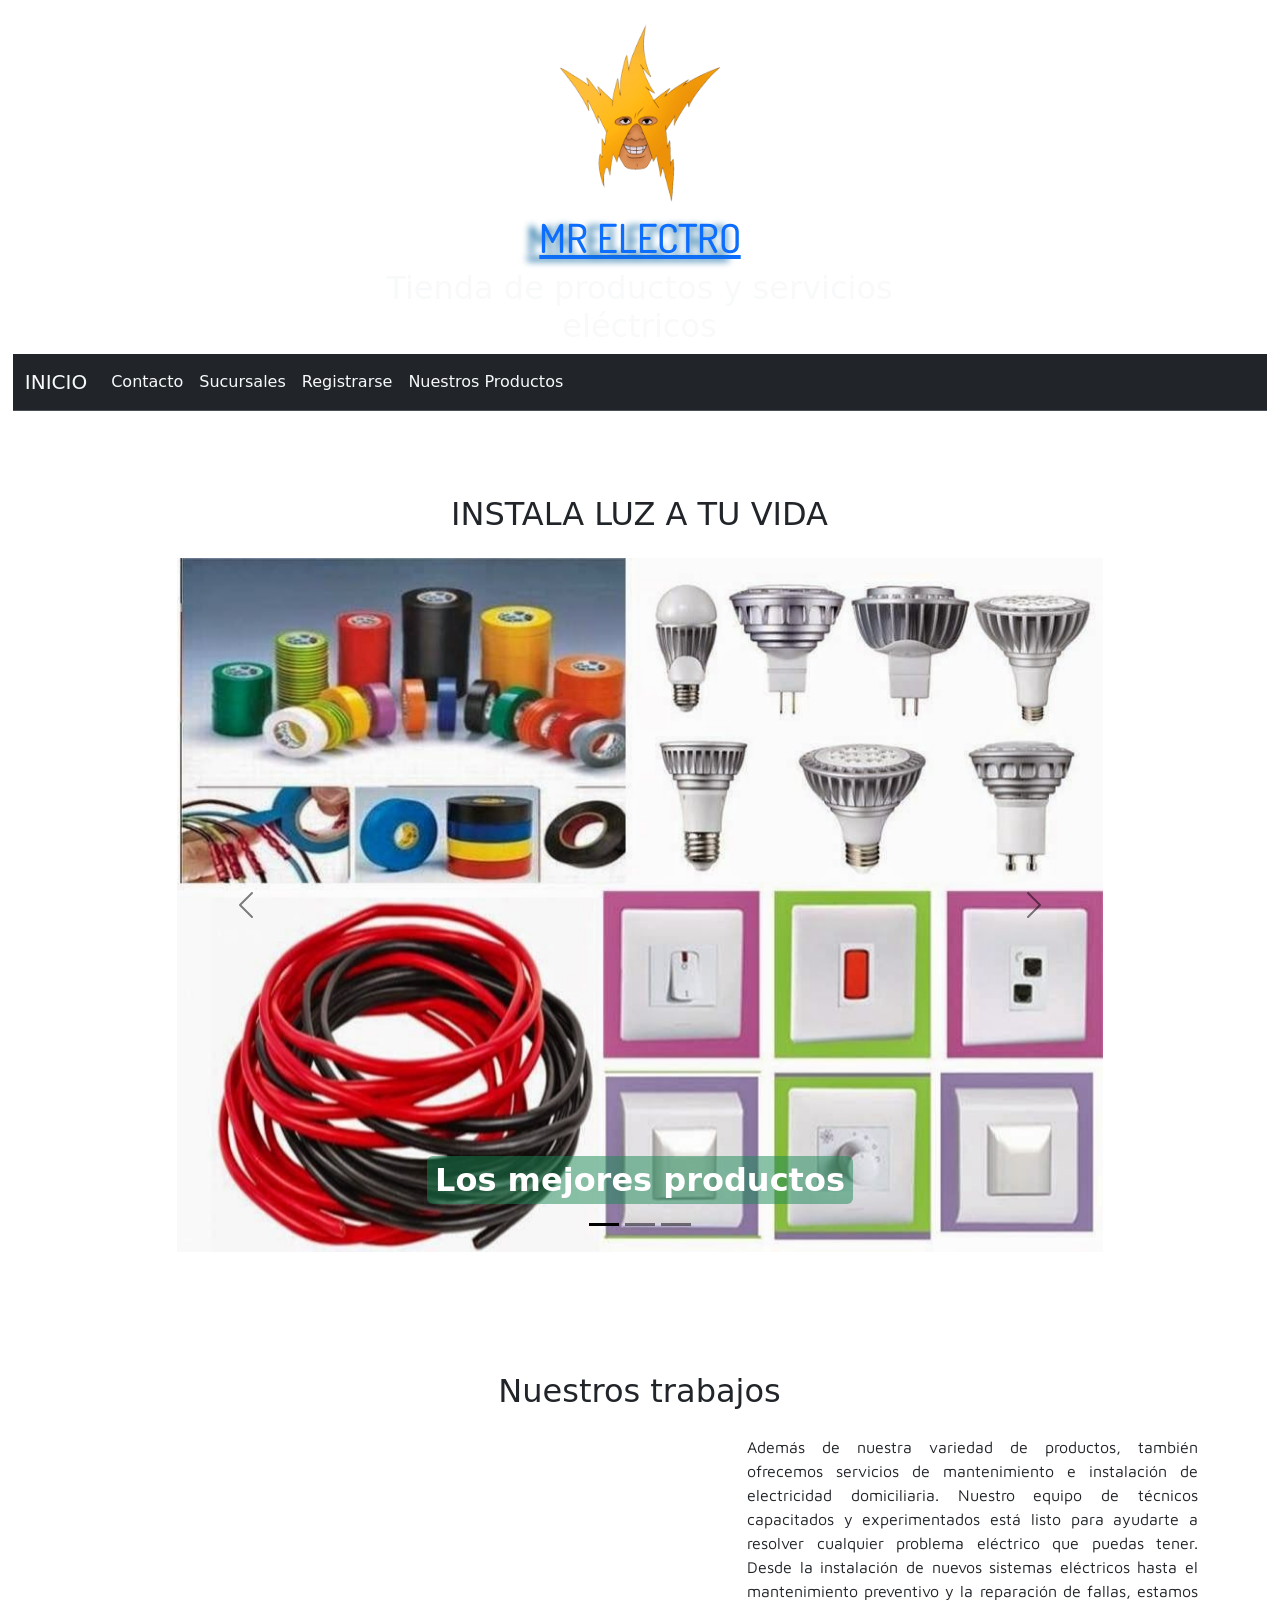
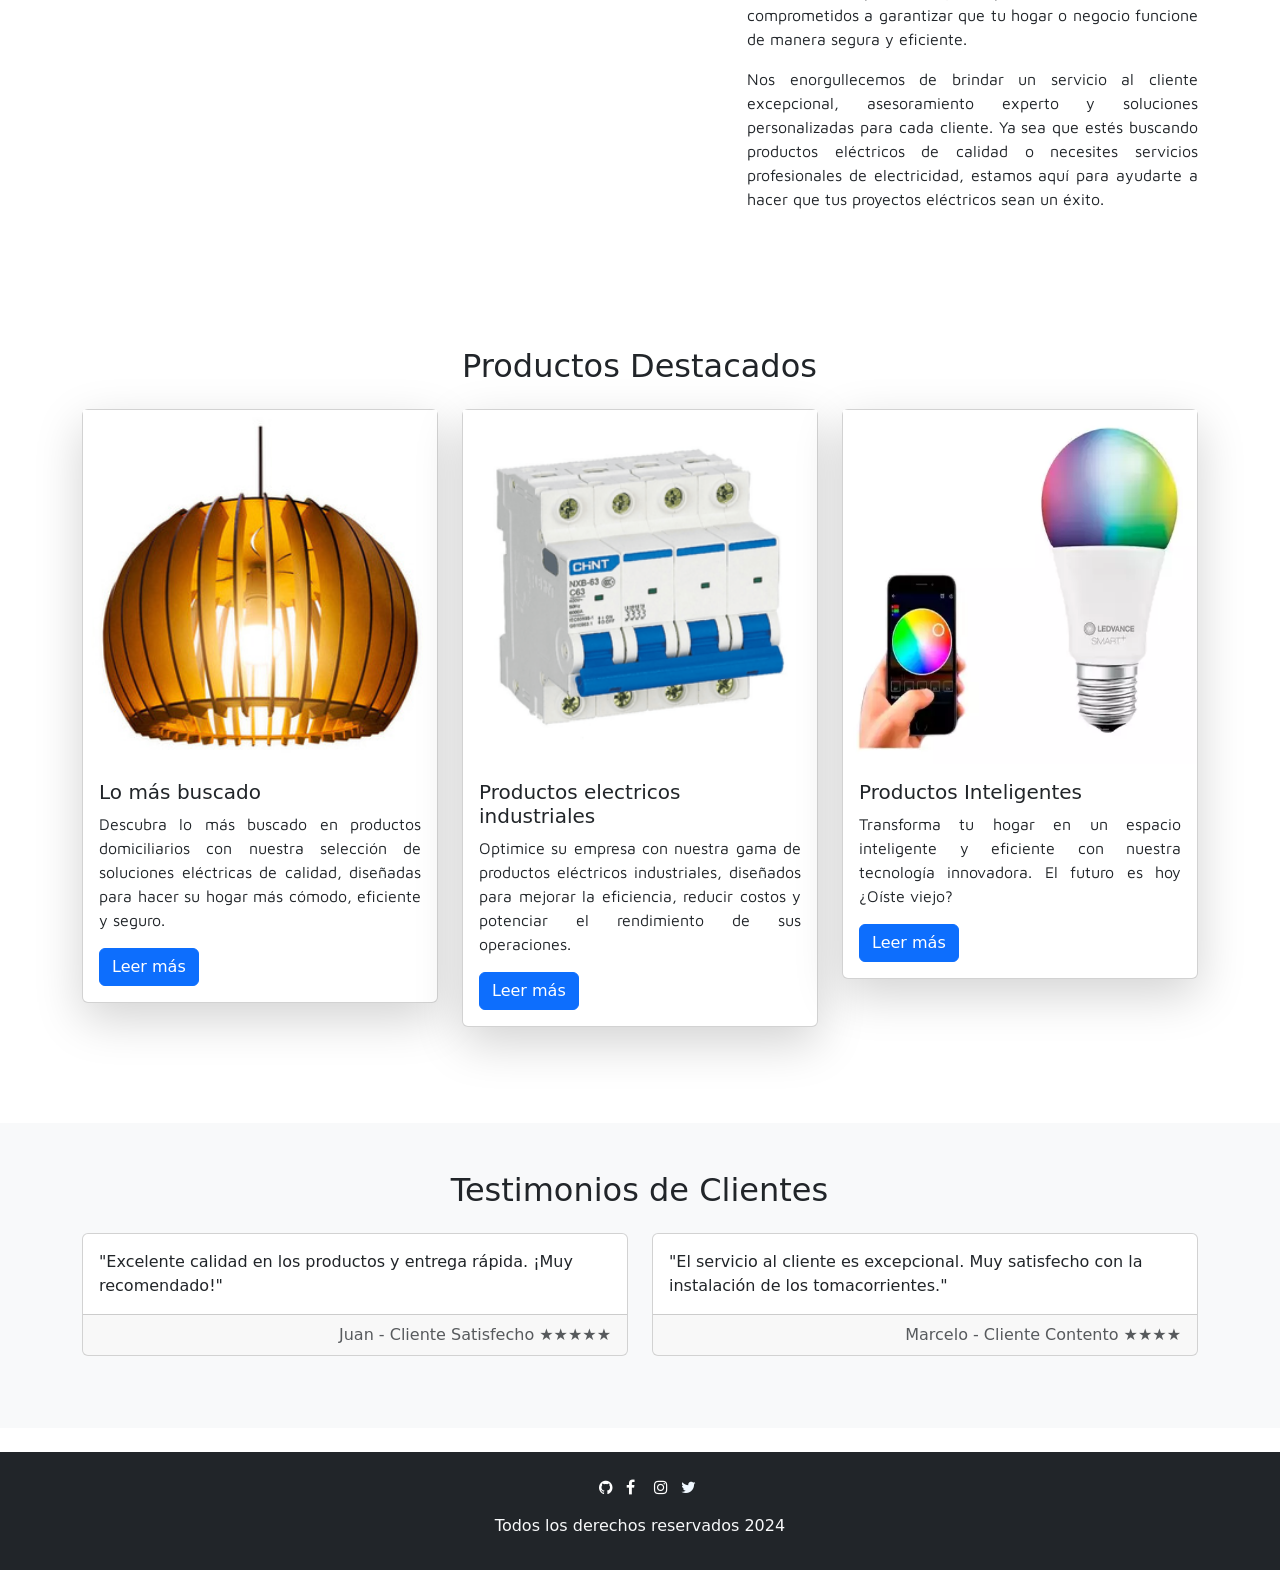
<file: index.html>
<!DOCTYPE html>
<html lang="es">
<head>
    <meta charset="UTF-8">
    <meta http-equiv="X-UA-Compatible" content="IE=edge">
    <meta name="viewport" content="width=device-width, initial-scale=1.0">
    <link rel="stylesheet" href="css/style.css">
    <link rel="stylesheet" href="https://cdnjs.cloudflare.com/ajax/libs/font-awesome/4.7.0/css/font-awesome.min.css">
    <link rel="stylesheet" href="https://cdn.jsdelivr.net/npm/bootstrap@5.3.3/dist/css/bootstrap.min.css" integrity="sha384-QWTKZyjpPEjISv5WaRU9OFeRpok6YctnYmDr5pNlyT2bRjXh0JMhjY6hW+ALEwIH" crossorigin="anonymous">
    <link rel="stylesheet" href="https://cdn.jsdelivr.net/npm/bootstrap-icons@1.11.3/font/bootstrap-icons.min.css">
    <link rel="stylesheet" href="https://cdnjs.cloudflare.com/ajax/libs/animate.css/4.1.1/animate.min.css" />
    <link rel="preconnect" href="https://fonts.googleapis.com">
    <link rel="preconnect" href="https://fonts.gstatic.com" crossorigin>
    <link href="https://fonts.googleapis.com/css2?family=Dosis:wght@200..800&family=Lora:ital,wght@0,400..700;1,400..700&family=Maven+Pro:wght@400..900&display=swap" rel="stylesheet">
    
   
    <title>Mr Electro - INICIO</title>

</head>

<body>
    <header>
        <div class="container">
            <div class="row">
                <div class="col-md-6 mx-auto text-center">
                    <a href="./index.html"><img src="./img/electro.png" class="logo" alt="Electro"></a>
                    <h1 class="animate__animated animate__rubberBand"><a href="./index.html">MR ELECTRO</a></h1>
                    <h2 class="text-light">Tienda de productos y servicios eléctricos</h2>
                </div>
            </div>
        </div>


<!-- navegador         -->

        <nav class="navbar navbar-expand-lg bg-dark border-bottom border-body" data-bs-theme="dark">
            <div class="container-fluid">
                <a class="navbar-brand text-light" href="index.html">INICIO</a>
                <button class="navbar-toggler" type="button" data-bs-toggle="collapse" data-bs-target="#navbarNav" aria-controls="navbarNav" aria-expanded="false" aria-label="Toggle navigation">
                    <span class="navbar-toggler-icon"></span>
                </button>
                <div class="collapse navbar-collapse" id="navbarNav">
                    <ul class="navbar-nav">
                        <li class="nav-item">
                            <a class="nav-link text-light" href="contacto.html">Contacto</a>
                        </li>
                        <li class="nav-item">
                            <a class="nav-link text-light" href="sucursales.html">Sucursales</a>
                        </li>
                        <li class="nav-item">
                            <a class="nav-link text-light" href="registrese.html">Registrarse</a>
                        </li>
                        <li class="nav-item">
                            <a class="nav-link text-light" href="productos.html">Nuestros Productos</a>
                        </li>
                    </ul>
                </div>
            </div>
        </nav>
    </header>

 <br>

  <!-- carrousel principal   -->
    <main>
      <section class="container my-5 animate__animated animate__fadeIn">
        <h2 class="text-center mb-4 animate__fadeIn">INSTALA LUZ A TU VIDA</h2>
        <div class="row">
            <div class="col-md-10 mx-auto">
                <div id="carouselExampleDark" class="carousel carousel-dark slide">
                    <div class="carousel-indicators">
                        <button type="button" data-bs-target="#carouselExampleDark" data-bs-slide-to="0" class="active" aria-current="true" aria-label="Slide 1"></button>
                        <button type="button" data-bs-target="#carouselExampleDark" data-bs-slide-to="1" aria-label="Slide 2"></button>
                        <button type="button" data-bs-target="#carouselExampleDark" data-bs-slide-to="2" aria-label="Slide 3"></button>
                    </div>
                    <div class="carousel-inner">
                        <div class="carousel-item active" data-bs-interval="10000">
                            <img src="img/productos.jpg" class="d-block w-100 animate__animated animate__zoomIn" alt="herramientas electricas">
                            <div class="carousel-caption d-none d-md-block">
                                <h3 class="badge bg-success p-2 text-white bg-opacity-50 fs-2"><strong> Los mejores productos</strong></h3>
                            </div>
                        </div>
                        <div class="carousel-item" data-bs-interval="2000">
                            <img src="img/electricista2.jpg" class="d-block w-100 animate__animated animate__zoomIn" alt="instalación eléctrica">
                            <div class="carousel-caption d-none d-md-block">
                                <h3 class="badge bg-success p-2 text-white bg-opacity-50 fs-4"><strong>Instalación domiciliaria</strong></h3>
                            </div>
                        </div>
                        <div class="carousel-item">
                            <img src="img/electricista3.jpg" class="d-block w-100 animate__animated animate__zoomIn" alt="mantenimiento">
                            <div class="carousel-caption d-none d-md-block">
                                <h5 class="badge bg-success p-2 text-white bg-opacity-50 fs-4">Mantenimiento general</h5>
                            </div>
                        </div>
                    </div>
                    <button class="carousel-control-prev" type="button" data-bs-target="#carouselExampleDark" data-bs-slide="prev">
                        <span class="carousel-control-prev-icon" aria-hidden="true"></span>
                        <span class="visually-hidden">Anterior</span>
                    </button>
                    <button class="carousel-control-next" type="button" data-bs-target="#carouselExampleDark" data-bs-slide="next">
                        <span class="carousel-control-next-icon" aria-hidden="true"></span>
                        <span class="visually-hidden">Siguiente</span>
                    </button>
                </div>
            </div>
        </div>
    </section>

<br>

<!-- trabajos realizados -->
        <section class="container my-5">
            <h2 class="text-center mb-4">Nuestros trabajos</h2>
            <div class="row mb-2">
                <div class="col-md-7">
                    <iframe width="100%" height="315" src="https://www.youtube.com/embed/CAyhKg1VN2k?si=uERBvLAS-CLRn0QJ" title="YouTube video player" frameborder="0" allow="accelerometer; autoplay; clipboard-write; encrypted-media; gyroscope; picture-in-picture; web-share" referrerpolicy="strict-origin-when-cross-origin" allowfullscreen></iframe>
                </div>
                <div class="col-md-5">
                    <p class="texto">Además de nuestra variedad de productos, también ofrecemos servicios de mantenimiento e instalación de electricidad domiciliaria. Nuestro equipo de técnicos capacitados y experimentados está listo para ayudarte a resolver cualquier problema eléctrico que puedas tener. Desde la instalación de nuevos sistemas eléctricos hasta el mantenimiento preventivo y la reparación de fallas, estamos comprometidos a garantizar que tu hogar o negocio funcione de manera segura y eficiente.</p>
                    <p class="texto">Nos enorgullecemos de brindar un servicio al cliente excepcional, asesoramiento experto y soluciones personalizadas para cada cliente. Ya sea que estés buscando productos eléctricos de calidad o necesites servicios profesionales de electricidad, estamos aquí para ayudarte a hacer que tus proyectos eléctricos sean un éxito.</p>
                </div>
            </div>
        </section>

<br>        

<!-- productos Destacados -->

        <section class="container my-5">
            <h2 class="text-center mb-4">Productos Destacados</h2>
            <div class="row">
                <div class="col-md-4">
                    <div class="card mb-4 scale-up shadow-lg">
                        <div id="carouselExampleSlidesOnly" class="carousel slide" data-bs-ride="carousel">
                          <div class="carousel-inner">
                            <div class="carousel-item active">
                              <img src="img/9.jpg" class="d-block w-100" alt="...">
                            </div>
                            <div class="carousel-item">
                              <img src="img/10.jpg" class="d-block w-100" alt="...">
                            </div>
                            <div class="carousel-item">
                              <img src="img/8.webp" class="d-block w-100" alt="...">
                            </div>
                          </div>
                        </div>
                        <div class="card-body">
                            <h5 class="card-title">Lo más buscado</h5>
                            <p class="card-text, texto">Descubra lo más buscado en productos domiciliarios con nuestra selección de soluciones eléctricas de calidad, diseñadas para hacer su hogar más cómodo, eficiente y seguro.</p>
                            <div>
                                <button class="btn btn-primary" type="button" data-bs-toggle="collapse" data-bs-target="#collapseBlog1" aria-expanded="false" aria-controls="collapseBlog1">Leer más</button>
                                <div class="collapse" id="collapseBlog1">
                                    <div class="card card-body mt-2">
                                        <a href="productos.html">Click aquí para ver más productos</a>
                                    </div>
                                </div>
                            </div>
                        </div>
                    </div>
                </div>

                <div class="col-md-4">
                  <div class="card mb-4 scale-up shadow-lg">
                      <div id="carouselExampleSlidesOnly" class="carousel slide" data-bs-ride="carousel">
                        <div class="carousel-inner">
                          <div class="carousel-item active">
                            <img src="img/1.png" class="d-block w-100" alt="...">
                          </div>
                          <div class="carousel-item">
                            <img src="img/2.jpg" class="d-block w-100" alt="...">
                          </div>
                          <div class="carousel-item">
                            <img src="img/3.png" class="d-block w-100" alt="...">
                          </div>
                        </div>
                      </div>
                      <div class="card-body">
                          <h5 class="card-title">Productos electricos industriales</h5>
                          <p class="card-text , texto">Optimice su empresa con nuestra gama de productos eléctricos industriales, diseñados para mejorar la eficiencia, reducir costos y potenciar el rendimiento de sus operaciones.</p>
                          <div>
                              <button class="btn btn-primary" type="button" data-bs-toggle="collapse" data-bs-target="#collapseBlog3" aria-expanded="false" aria-controls="collapseBlog1">Leer más</button>
                              <div class="collapse" id="collapseBlog3">
                                  <div class="card card-body mt-2">
                                      <a href="productos.html">Click aquí para ver más productos</a>
                                  </div>
                              </div>
                          </div>
                      </div>
                  </div>
              </div>

                <div class="col-md-4">
                    <div class="card mb-4 scale-up shadow-lg">
                        <div id="carouselExampleSlidesOnly" class="carousel slide" data-bs-ride="carousel">
                          <div class="carousel-inner">
                            <div class="carousel-item active">
                              <img src="img/4.webp" class="d-block w-100" alt="...">
                            </div>
                            <div class="carousel-item">
                              <img src="img/5.jpg" class="d-block w-100" alt="...">
                            </div>
                            <div class="carousel-item">
                              <img src="img/7.jpg" class="d-block w-100" alt="...">
                            </div>
                          </div>
                        </div>
                        <div class="card-body">
                            <h5 class="card-title">Productos Inteligentes</h5>
                            <p class="card-text , texto">Transforma tu hogar en un espacio inteligente y eficiente con nuestra tecnología innovadora. El futuro es hoy ¿Oíste viejo?</p>
                            <div>
                                <button class="btn btn-primary" type="button" data-bs-toggle="collapse" data-bs-target="#collapseBlog2" aria-expanded="false" aria-controls="collapseBlog2">Leer más</button>
                                <div class="collapse" id="collapseBlog2">
                                    <div class="card card-body mt-2">
                                        <a href="productos.html">Click aquí para ver más productos</a>
                                    </div>
                                </div>
                            </div>
                        </div>
                    </div>
                </div>
            </div>
        </section>

<br>

<!-- Testimonios de Clientes -->

        <section class="bg-light py-5">
            <div class="container">
                <h2 class="text-center mb-4">Testimonios de Clientes</h2>
                <div class="row">
                    <div class="col-md-6">
                        <div class="card mb-4">
                            <div class="card-body">
                                <p class="card-text">"Excelente calidad en los productos y entrega rápida. ¡Muy recomendado!"</p>
                            </div>
                            <div class="card-footer text-muted text-end">
                                Juan - Cliente Satisfecho ★★★★★
                            </div>
                        </div>
                    </div>
                    <div class="col-md-6">
                        <div class="card mb-4">
                            <div class="card-body">
                                <p class="card-text">"El servicio al cliente es excepcional. Muy satisfecho con la instalación de los tomacorrientes."</p>
                            </div>
                            <div class="card-footer text-muted text-end">
                                Marcelo - Cliente Contento ★★★★
                            </div>
                        </div>
                    </div>
                </div>
            </div>
        </section>
    </main>

  <br>

<!-- footer  -->

    <footer class="bg-dark text-light py-3">
        <div class="container text-center">
            <div class="mb-2">
                <a href="http://www.github.com" class="fa fa-github"></a>
                <a href="http://www.facebook.com" class="fa fa-facebook"></a>
                <a href="http://www.instagram.com" class="fa fa-instagram"></a>
                <a href="http://www.twitter.com" class="fa fa-twitter"></a>
            </div>
            <p>Todos los derechos reservados 2024</p>
        </div>
    </footer>

    <script src="https://cdn.jsdelivr.net/npm/bootstrap@5.3.3/dist/js/bootstrap.bundle.min.js" integrity="sha384-YvpcrYf0tY3lHB60NNkmXc5s9fDVZLESaAA55NDzOxhy9GkcIdslK1eN7N6jIeHz" crossorigin="anonymous"></script>
</body>

</html>
</file>
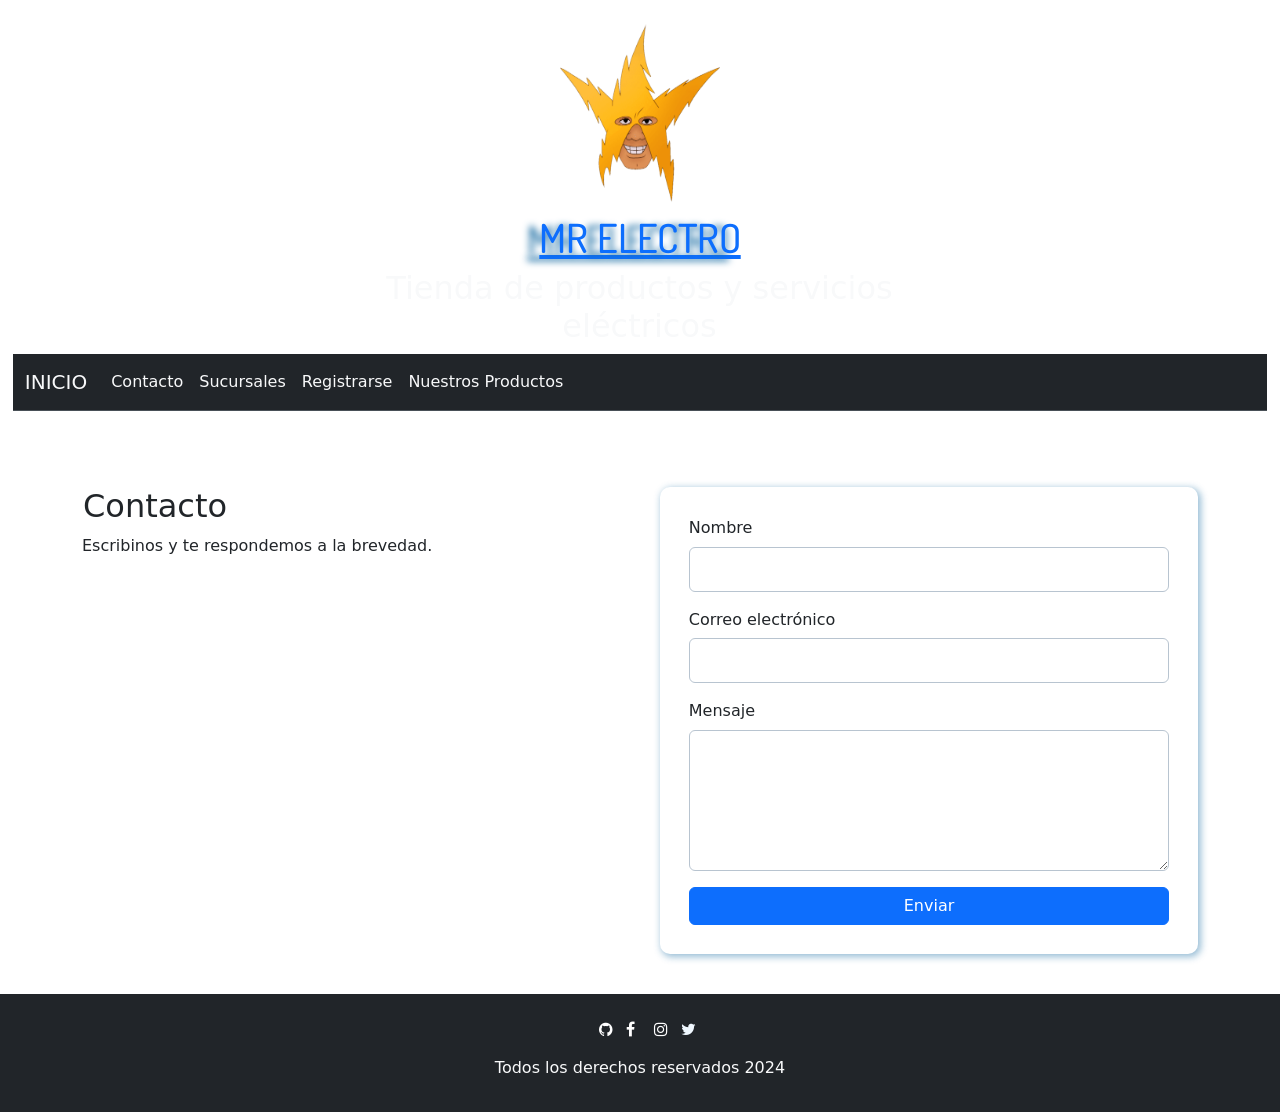
<file: contacto.html>
<!DOCTYPE html>
<html lang="es">
<head>
    <meta charset="UTF-8">
    <meta http-equiv="X-UA-Compatible" content="IE=edge">
    <meta name="viewport" content="width=device-width, initial-scale=1.0">
    <link rel="stylesheet" href="css/style.css">
    <link rel="stylesheet" href="https://cdnjs.cloudflare.com/ajax/libs/font-awesome/4.7.0/css/font-awesome.min.css">
    <link rel="stylesheet" href="https://cdn.jsdelivr.net/npm/bootstrap@5.3.3/dist/css/bootstrap.min.css" integrity="sha384-QWTKZyjpPEjISv5WaRU9OFeRpok6YctnYmDr5pNlyT2bRjXh0JMhjY6hW+ALEwIH" crossorigin="anonymous">
    <link rel="stylesheet" href="https://cdn.jsdelivr.net/npm/bootstrap-icons@1.11.3/font/bootstrap-icons.min.css">
    <link rel="stylesheet" href="https://cdnjs.cloudflare.com/ajax/libs/animate.css/4.1.1/animate.min.css" />
    <link rel="preconnect" href="https://fonts.googleapis.com">
    <link rel="preconnect" href="https://fonts.gstatic.com" crossorigin>
    <link href="https://fonts.googleapis.com/css2?family=Dosis:wght@200..800&family=Lora:ital,wght@0,400..700;1,400..700&family=Maven+Pro:wght@400..900&display=swap" rel="stylesheet">
    
   
    <title>Contacto - Mr Electro</title>
    
</head>

<body>
    <header>
        <div class="container">
            <div class="row">
                <div class="col-md-6 mx-auto text-center">
                    <a href="./index.html"><img src="./img/electro.png" class="logo" alt="Electro"></a>
                    <h1 class="animate__animated animate__rubberBand"><a href="./index.html">MR ELECTRO</a></h1>
                    <h2 class="text-light">Tienda de productos y servicios eléctricos</h2>
                </div>
            </div>
        </div>

<!-- navegador         -->

        <nav class="navbar navbar-expand-lg bg-dark border-bottom border-body" data-bs-theme="dark">
            <div class="container-fluid">
                <a class="navbar-brand text-light" href="index.html">INICIO</a>
                <button class="navbar-toggler" type="button" data-bs-toggle="collapse" data-bs-target="#navbarNav" aria-controls="navbarNav" aria-expanded="false" aria-label="Toggle navigation">
                    <span class="navbar-toggler-icon"></span>
                </button>
                <div class="collapse navbar-collapse" id="navbarNav">
                    <ul class="navbar-nav">
                        <li class="nav-item">
                            <a class="nav-link text-light" href="contacto.html">Contacto</a>
                        </li>
                        <li class="nav-item">
                            <a class="nav-link text-light" href="sucursales.html">Sucursales</a>
                        </li>
                        <li class="nav-item">
                            <a class="nav-link text-light" href="registrese.html">Registrarse</a>
                        </li>
                        <li class="nav-item">
                            <a class="nav-link text-light" href="productos.html">Nuestros Productos</a>
                        </li>
                    </ul>
                </div>
            </div>
        </nav>
    </header>
    
<br>

<main>
  
  <section class="contacto container">
    <div class="contacto-info">
      <h2>Contacto</h2>
      <p>Escribinos y te respondemos a la brevedad.</p>
    </div>

    <form action="https://formspree.io/f/TU_ID" method="POST" class="contacto-form">
      <label for="nombre">Nombre</label>
      <input type="text" id="nombre" name="nombre" required>

      <label for="email">Correo electrónico</label>
      <input type="email" id="email" name="email" required>

      <label for="mensaje">Mensaje</label>
      <textarea id="mensaje" name="mensaje" rows="5" required></textarea>

      <button type="submit" class="btn btn-primary">Enviar</button>
    </form>

  </section>
</main>
    


    <footer class="bg-dark text-light py-3">
        <div class="container text-center">
            <div class="mb-2">
                <a href="http://www.github.com" class="fa fa-github"></a>
                <a href="http://www.facebook.com" class="fa fa-facebook"></a>
                <a href="http://www.instagram.com" class="fa fa-instagram"></a>
                <a href="http://www.twitter.com" class="fa fa-twitter"></a>
            </div>
            <p>Todos los derechos reservados 2024</p>
        </div>
    </footer>


    <script src="https://cdn.jsdelivr.net/npm/bootstrap@5.3.3/dist/js/bootstrap.bundle.min.js" integrity="sha384-YvpcrYf0tY3lHB60NNkmXc5s9fDVZLESaAA55NDzOxhy9GkcIdslK1eN7N6jIeHz" crossorigin="anonymous"></script>

</body>


</html>
</file>
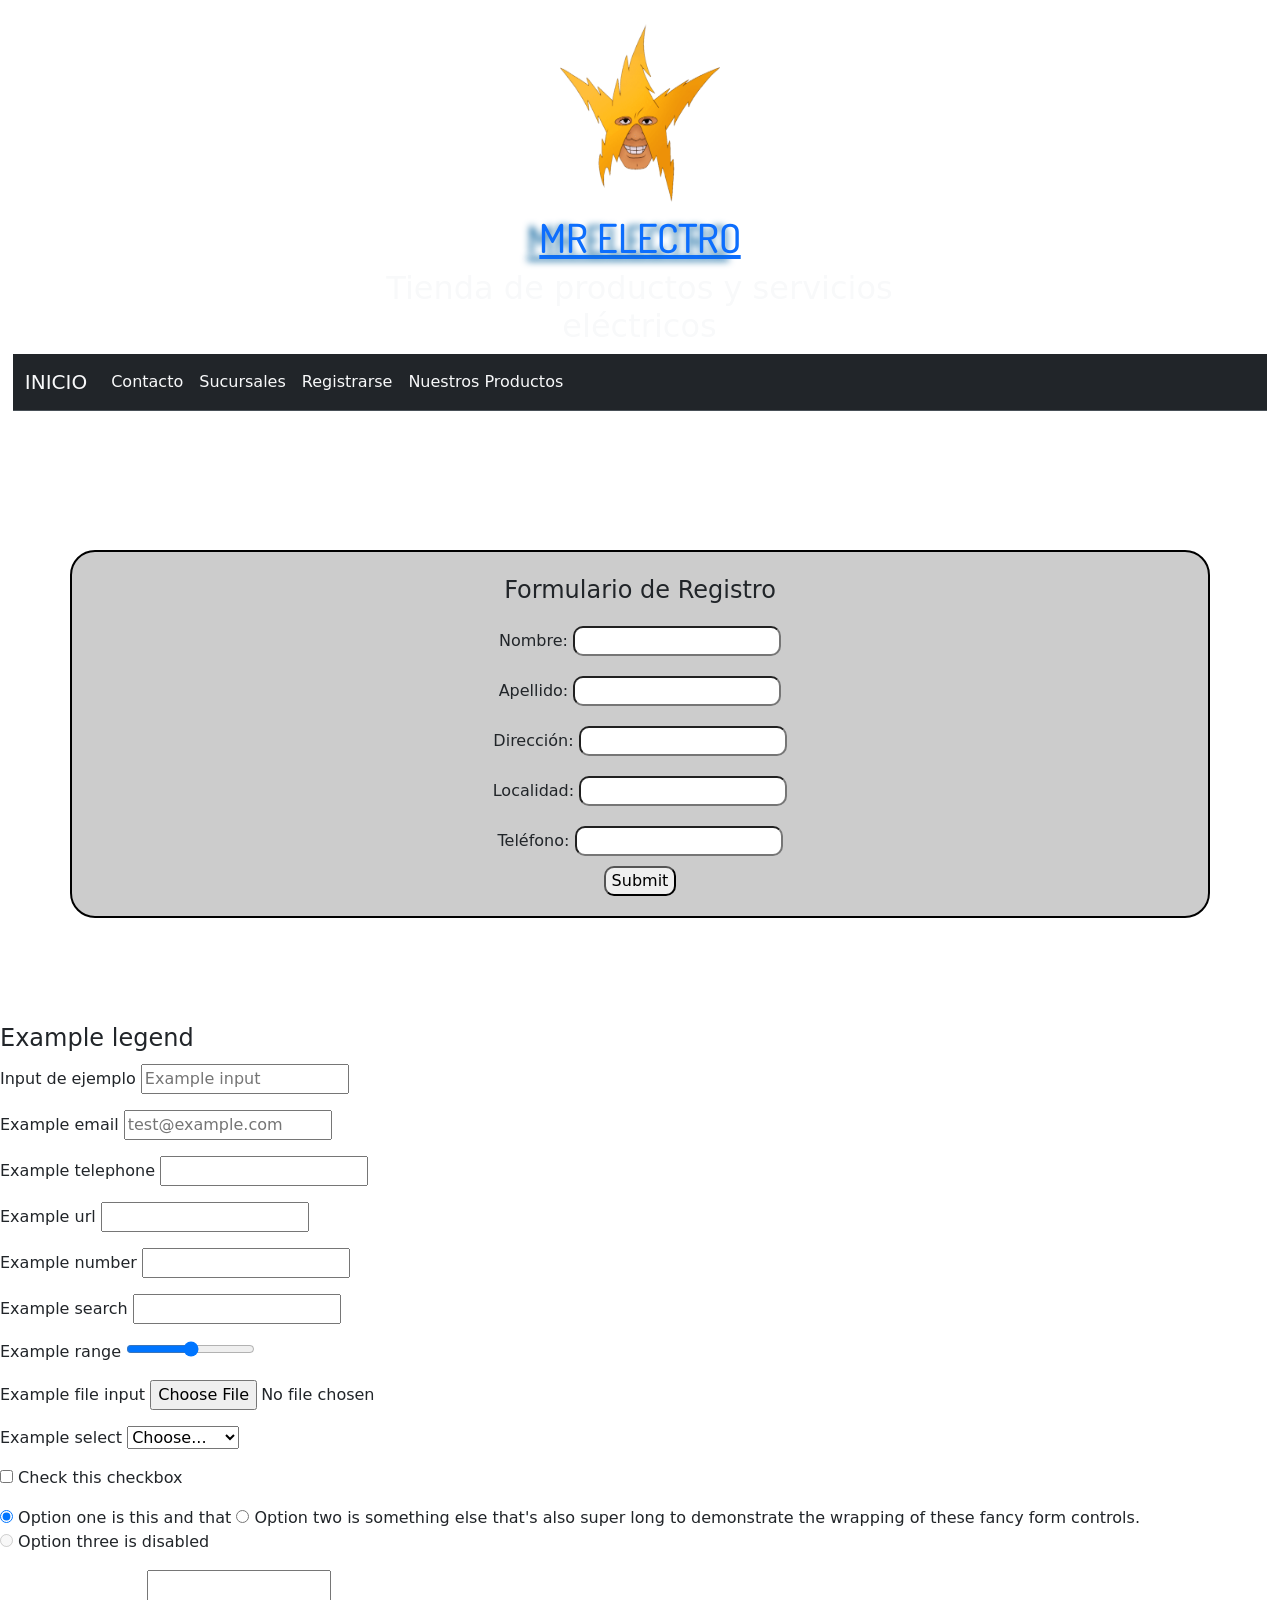
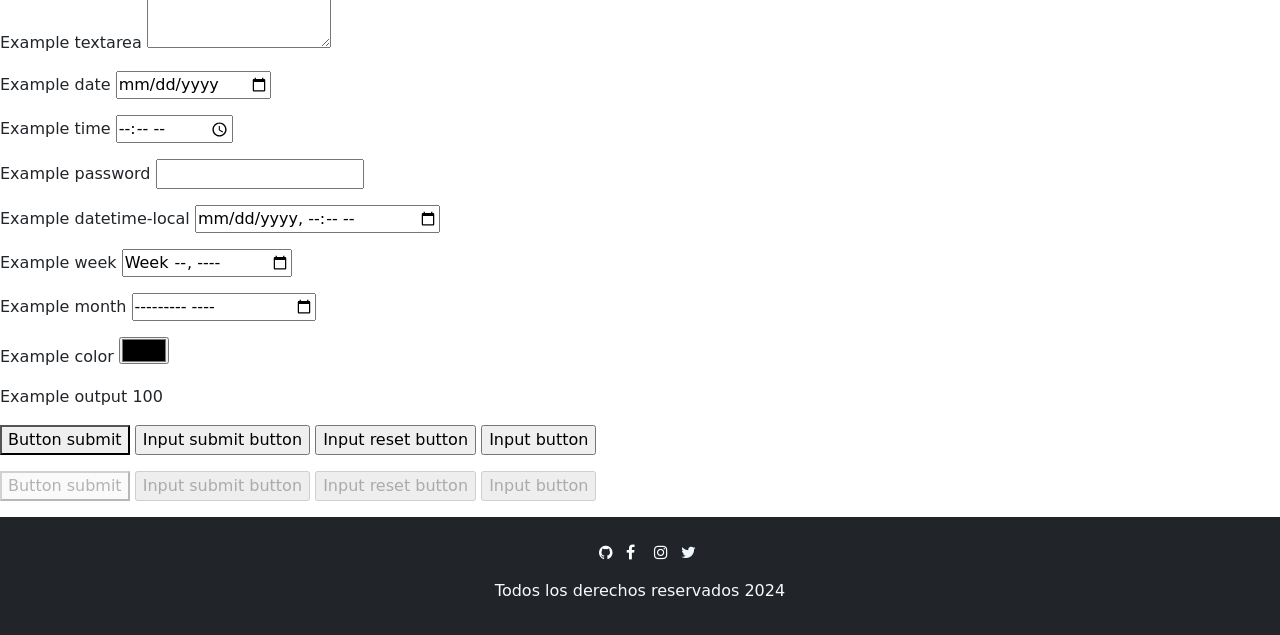
<file: registrese.html>
<!DOCTYPE html>
<html lang="es">
<head>
    <meta charset="UTF-8">
    <meta http-equiv="X-UA-Compatible" content="IE=edge">
    <meta name="viewport" content="width=device-width, initial-scale=1.0">
    <link rel="stylesheet" href="css/style.css">
    <link rel="stylesheet" href="https://cdnjs.cloudflare.com/ajax/libs/font-awesome/4.7.0/css/font-awesome.min.css">
    <link rel="stylesheet" href="https://cdn.jsdelivr.net/npm/bootstrap@5.3.3/dist/css/bootstrap.min.css" integrity="sha384-QWTKZyjpPEjISv5WaRU9OFeRpok6YctnYmDr5pNlyT2bRjXh0JMhjY6hW+ALEwIH" crossorigin="anonymous">
    <link rel="stylesheet" href="https://cdn.jsdelivr.net/npm/bootstrap-icons@1.11.3/font/bootstrap-icons.min.css">
    <link rel="stylesheet" href="https://cdnjs.cloudflare.com/ajax/libs/animate.css/4.1.1/animate.min.css" />
    <link rel="preconnect" href="https://fonts.googleapis.com">
    <link rel="preconnect" href="https://fonts.gstatic.com" crossorigin>
    <link href="https://fonts.googleapis.com/css2?family=Dosis:wght@200..800&family=Lora:ital,wght@0,400..700;1,400..700&family=Maven+Pro:wght@400..900&display=swap" rel="stylesheet">
    
   
    <title>Registrarse - Mr Electro</title>
    
</head>

<body>
    <header>
        <div class="container">
            <div class="row">
                <div class="col-md-6 mx-auto text-center">
                    <a href="./index.html"><img src="./img/electro.png" class="logo" alt="Electro"></a>
                    <h1 class="animate__animated animate__rubberBand"><a href="./index.html">MR ELECTRO</a></h1>
                    <h2 class="text-light">Tienda de productos y servicios eléctricos</h2>
                </div>
            </div>
        </div>

<!-- navegador         -->

        <nav class="navbar navbar-expand-lg bg-dark border-bottom border-body" data-bs-theme="dark">
            <div class="container-fluid">
                <a class="navbar-brand text-light" href="index.html">INICIO</a>
                <button class="navbar-toggler" type="button" data-bs-toggle="collapse" data-bs-target="#navbarNav" aria-controls="navbarNav" aria-expanded="false" aria-label="Toggle navigation">
                    <span class="navbar-toggler-icon"></span>
                </button>
                <div class="collapse navbar-collapse" id="navbarNav">
                    <ul class="navbar-nav">
                        <li class="nav-item">
                            <a class="nav-link text-light" href="contacto.html">Contacto</a>
                        </li>
                        <li class="nav-item">
                            <a class="nav-link text-light" href="sucursales.html">Sucursales</a>
                        </li>
                        <li class="nav-item">
                            <a class="nav-link text-light" href="registrese.html">Registrarse</a>
                        </li>
                        <li class="nav-item">
                            <a class="nav-link text-light" href="productos.html">Nuestros Productos</a>
                        </li>
                    </ul>
                </div>
            </div>
        </nav>
    </header>

<br>

    <div class="formulario container">
        <div class="relleno-formulario row">
            <div class="col-md-6 mx-auto">
                <form action="mailto:jerecandia@hotmail.com" method="post">
                    <legend>Formulario de Registro</legend>
                <label> Nombre: <input type="text" name="Nombre"></LABel>
                    <br>
                    <label> Apellido: <input type="text" name="Apellido"></label>
                    <br>
                    <label for="">Dirección: <input type="text" name="dirección"></label> 
                    <br>
                    <label> Localidad: <input type="text" name="ciudad"></label>
                    <br>
                    <label>Teléfono: <input type="number" name="telefono"></label>
                    <br>
                    <input type="submit" name="enviar">
                </form>
            </div>
        </div>
    </div>
    


    <fieldset>
      <legend>Example legend</legend>
      <p>
        <label for="input">Input de ejemplo</label>
        <input type="text" id="input" placeholder="Example input">
      </p>
      <p>
        <label for="email">Example email</label>
        <input type="email" id="email" placeholder="test@example.com">
      </p>
      <p>
        <label for="tel">Example telephone</label>
        <input type="tel" id="tel">
      </p>
      <p>
        <label for="url">Example url</label>
        <input type="url" id="url">
      </p>
      <p>
        <label for="number">Example number</label>
        <input type="number" id="number">
      </p>
      <p>
        <label for="search">Example search</label>
        <input type="search" id="search">
      </p>
      <p>
        <label for="range">Example range</label>
        <input type="range" id="range" min="0" max="10">
      </p>
      <p>
        <label for="file">Example file input</label>
        <input type="file" id="file">
      </p>
      <p>
        <label for="select">Example select</label>
        <select id="select">
          <option value="">Choose...</option>
          <optgroup label="Option group 1">
            <option value="">Option 1</option>
            <option value="">Option 2</option>
            <option value="">Option 3</option>
          </optgroup>
          <optgroup label="Option group 2">
            <option value="">Option 4</option>
            <option value="">Option 5</option>
            <option value="">Option 6</option>
          </optgroup>
        </select>
      </p>
      <p>
        <label>
          <input type="checkbox" value="">
          Check this checkbox
        </label>
      </p>
      <p>
        <label>
          <input type="radio" name="optionsRadios" id="optionsRadios1" value="option1" checked="">
          Option one is this and that
        </label>
        <label>
          <input type="radio" name="optionsRadios" id="optionsRadios2" value="option2">
          Option two is something else that's also super long to demonstrate the wrapping of these fancy form controls.
        </label>
        <label>
          <input type="radio" name="optionsRadios" id="optionsRadios3" value="option3" disabled="">
          Option three is disabled
        </label>
      </p>
      <p>
        <label for="textarea">Example textarea</label>
        <textarea id="textarea" rows="3"></textarea>
      </p>
      <p>
        <label for="date">Example date</label>
        <input type="date" id="date">
      </p>
      <p>
        <label for="time">Example time</label>
        <input type="time" id="time">
      </p>
      <p>
        <label for="password">Example password</label>
        <input type="password" id="password">
      </p>
      <p>
        <label for="datetime-local">Example datetime-local</label>
        <input type="datetime-local" id="datetime-local">
      </p>
      <p>
        <label for="week">Example week</label>
        <input type="week" id="week">
      </p>
      <p>
        <label for="month">Example month</label>
        <input type="month" id="month">
      </p>
      <p>
        <label for="color">Example color</label>
        <input type="color" id="color">
      </p>
      <p>
        <label for="output">Example output</label>
        <output name="result" id="output">100</output>
      </p>
      <p>
        <button type="submit">Button submit</button>
        <input type="submit" value="Input submit button">
        <input type="reset" value="Input reset button">
        <input type="button" value="Input button">
      </p>
      <p>
        <button type="submit" disabled="">Button submit</button>
        <input type="submit" value="Input submit button" disabled="">
        <input type="reset" value="Input reset button" disabled="">
        <input type="button" value="Input button" disabled="">
      </p>
    </fieldset>
    


    <!-- <div class="container">
        <div class="row">
          <div class="col-md-6 mx-auto">
            <div class="mi-div ">
              <p> Contenido centrado</p>
            </div>
          </div>
        </div>
      </div> -->


    <footer class="bg-dark text-light py-3">
        <div class="container text-center">
            <div class="mb-2">
                <a href="http://www.github.com" class="fa fa-github"></a>
                <a href="http://www.facebook.com" class="fa fa-facebook"></a>
                <a href="http://www.instagram.com" class="fa fa-instagram"></a>
                <a href="http://www.twitter.com" class="fa fa-twitter"></a>
            </div>
            <p>Todos los derechos reservados 2024</p>
        </div>
    </footer>
    <script src="https://cdn.jsdelivr.net/npm/bootstrap@5.3.3/dist/js/bootstrap.bundle.min.js" integrity="sha384-YvpcrYf0tY3lHB60NNkmXc5s9fDVZLESaAA55NDzOxhy9GkcIdslK1eN7N6jIeHz" crossorigin="anonymous"></script>

</body>


</html>
</file>
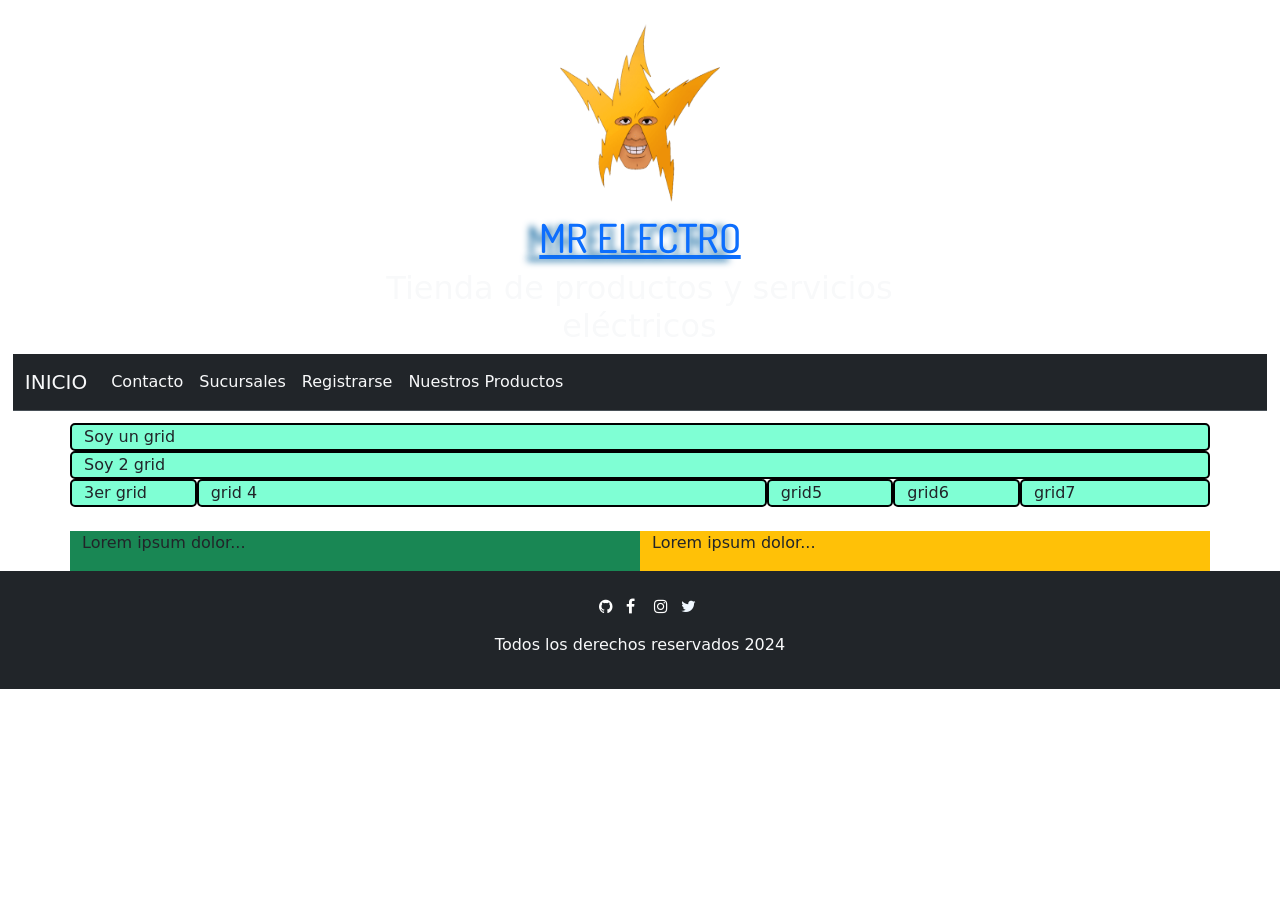
<file: sucursales.html>
<!DOCTYPE html>
<html lang="es">
<head>
    <meta charset="UTF-8">
    <meta http-equiv="X-UA-Compatible" content="IE=edge">
    <meta name="viewport" content="width=device-width, initial-scale=1.0">
    <link rel="stylesheet" href="css/style.css">
    <link rel="stylesheet" href="https://cdnjs.cloudflare.com/ajax/libs/font-awesome/4.7.0/css/font-awesome.min.css">
    <link rel="stylesheet" href="https://cdn.jsdelivr.net/npm/bootstrap@5.3.3/dist/css/bootstrap.min.css" integrity="sha384-QWTKZyjpPEjISv5WaRU9OFeRpok6YctnYmDr5pNlyT2bRjXh0JMhjY6hW+ALEwIH" crossorigin="anonymous">
    <link rel="stylesheet" href="https://cdn.jsdelivr.net/npm/bootstrap-icons@1.11.3/font/bootstrap-icons.min.css">
    <link rel="stylesheet" href="https://cdnjs.cloudflare.com/ajax/libs/animate.css/4.1.1/animate.min.css" />
    <link rel="preconnect" href="https://fonts.googleapis.com">
    <link rel="preconnect" href="https://fonts.gstatic.com" crossorigin>
    <link href="https://fonts.googleapis.com/css2?family=Dosis:wght@200..800&family=Lora:ital,wght@0,400..700;1,400..700&family=Maven+Pro:wght@400..900&display=swap" rel="stylesheet">
  
    <title>Sucursales - Electro</title>
</head>

<body>    


    <header>
        <div class="container">
            <div class="row">
                <div class="col-md-6 mx-auto text-center">
                    <a href="./index.html"><img src="./img/electro.png" class="logo" alt="Electro"></a>
                    <h1 class="animate__animated animate__rubberBand"><a href="./index.html">MR ELECTRO</a></h1>
                    <h2 class="text-light">Tienda de productos y servicios eléctricos</h2>
                </div>
            </div>
        </div>

<!-- navegador         -->

        <nav class="navbar navbar-expand-lg bg-dark border-bottom border-body" data-bs-theme="dark">
            <div class="container-fluid">
                <a class="navbar-brand text-light" href="index.html">INICIO</a>
                <button class="navbar-toggler" type="button" data-bs-toggle="collapse" data-bs-target="#navbarNav" aria-controls="navbarNav" aria-expanded="false" aria-label="Toggle navigation">
                    <span class="navbar-toggler-icon"></span>
                </button>
                <div class="collapse navbar-collapse" id="navbarNav">
                    <ul class="navbar-nav">
                        <li class="nav-item">
                            <a class="nav-link text-light" href="contacto.html">Contacto</a>
                        </li>
                        <li class="nav-item">
                            <a class="nav-link text-light" href="sucursales.html">Sucursales</a>
                        </li>
                        <li class="nav-item">
                            <a class="nav-link text-light" href="registrese.html">Registrarse</a>
                        </li>
                        <li class="nav-item">
                            <a class="nav-link text-light" href="productos.html">Nuestros Productos</a>
                        </li>
                    </ul>
                </div>
            </div>
        </nav>
    </header>


    <div class="container">
        <div class="row">
            <div class="col-sm, cajas">Soy un grid</div>
            <div class="col, cajas">Soy 2 grid</div>
            <div class="col , cajas">3er grid</div>
            <div class="col-6 , cajas">grid 4</div>
            <div class="col , cajas">grid5</div>
            <div class="col , cajas">grid6</div>
            <div class="col-2 , cajas">grid7</div>
        </div>
    </div>

<br>

    <div class="container">
        <div class="row">
            <div class="col-sm-6 col-xs-12 bg-success">
                <p>Lorem ipsum dolor...</p>
            </div>
            <div class="col-sm-6 col-xs-12 bg-warning">
                <p>Lorem ipsum dolor...</p>
            </div>
        </div>
    </div>
   

   


    <footer class="bg-dark text-light py-3">
        <div class="container text-center">
            <div class="mb-2">
                <a href="http://www.github.com" class="fa fa-github"></a>
                <a href="http://www.facebook.com" class="fa fa-facebook"></a>
                <a href="http://www.instagram.com" class="fa fa-instagram"></a>
                <a href="http://www.twitter.com" class="fa fa-twitter"></a>
            </div>
            <p>Todos los derechos reservados 2024</p>
        </div>
    </footer>
    <script src="https://cdn.jsdelivr.net/npm/bootstrap@5.3.3/dist/js/bootstrap.bundle.min.js" integrity="sha384-YvpcrYf0tY3lHB60NNkmXc5s9fDVZLESaAA55NDzOxhy9GkcIdslK1eN7N6jIeHz" crossorigin="anonymous"></script>

</body>

</html>
</file>
<file: css/style.css>
/* encabezado*/
header{
    background-image:url("https://images-wixmp-ed30a86b8c4ca887773594c2.wixmp.com/f/2aad6b14-3fd9-4933-8766-62be63939bfb/d7j986x-9fca973b-e2bb-46ba-8681-f6132303c833.jpg/v1/fill/w_1000,h_669,q_75,strp/lightning_stroke_thunder_bolt_by_smoshtae_d7j986x-fullview.jpg?token=eyJ0eXAiOiJKV1QiLCJhbGciOiJIUzI1NiJ9.[base64].qWOu8T_VGvQb-bRutFZE2h24UJy9yI_3Zxg_l170ZoQ");
    background-size: cover;
    padding: 1%;
}


.logo{
    margin: 0;
    padding: 0%;
    width: 180px;
    height: 200px;
    padding: 10px;
    align-items: baseline;
 
}

h1{
    text-align: center;
    text-shadow: -12px 2px 7px #1C6EA4;
    font-family: 'Dosis', sans-serif;
    font-size: 27px;
    letter-spacing: -0.4px;
    word-spacing: 2.4px;
    color: #5FCCFF;
    font-weight: 700;
    text-decoration: none;
    font-style: normal;
    font-variant: normal;
    text-transform: none;

} 


h1 a:hover{
    text-align: center;
    text-decoration: none;
    text-shadow: -12px 2px 7px #1C6EA4;
    font-family: 'Dosis', sans-serif;
    font-size: 27px;
    letter-spacing: -0.4px;
    word-spacing: 2.4px;
    color: #5FCCFF;
    font-weight: 700;
    text-decoration: none;
    font-style: normal;
    font-variant: normal;
}

h2{
    margin: 1px 2px 10px 1px;
    width: auto;
    height: auto;
    text-align: center;
}

     /* formulario de registro */
    
    
     .formulario {
        /* display: flex; */
        padding: 20px;
        align-items: center;
        background-color: rgb(204, 204, 204);
        border: 2px solid black;
        border-radius: 25px;
        justify-items: center;
        margin: 8%;
        justify-content:center;
        
    }



   

    .relleno-formulario{
        text-align: center;
        justify-content: center;
        
    }



    .formulario input {
        border-radius: 10px;
        justify-content:  center ;
    }


    .formulario label {
        margin: 10px;
    }


 /*contacto*/

 .contacto {
    max-width: 1000px;
    margin: 2.5rem auto;
    padding: 0 1rem;
    display: grid;
    grid-template-columns: 1fr 1fr;
    gap: 2.5rem;
    align-items: start;
}
.contacto-info h2 { text-align: left; }

.contacto-form {
    display: flex;
    flex-direction: column;
    gap: .4rem;
    background: #fff;
    padding: 1.8rem;
    border-radius: 10px;
    box-shadow: 2px 2px 7px 1px rgba(28, 110, 164, .45);
}





.contacto-form input, .contacto-form textarea {
    border: 1px solid #b8c4d0;
    border-radius: 6px;
    padding: .6rem .8rem;
    font: inherit;
    margin-bottom: .6rem;
}



.contacto-form input:focus, .contacto-form textarea:focus {
    outline: 3px solid var(--celeste);
    border-color: var(--azul);
}



@media (max-width: 768px) {
    .contacto { grid-template-columns: 1fr; gap: 1.5rem; }
    .encabezado h1 { font-size: 2rem; }
}
@media (max-width: 480px) {
    .contacto-form { padding: 1.2rem; }
    .contacto-form .boton { width: 100%; }
}




    /* productos*/


.productos { 
    display: flex; 
    flex-wrap: wrap; 
    gap: 1.5rem; 
    justify-content: center; }


.productos .card { 
    flex: 1 1 250px; 
    max-width: 320px; }    




.texto {
    text-align: justify;
   font-family: Maven Pro;
   font-optical-sizing: auto;
  font-style: normal;
}


    .articulo{
        
        box-shadow: 2px 2px 7px 1px #1C6EA4;
    }
        /* .articulo {
            display: flex;
            margin: auto;
            flex-wrap: wrap;
            align-content: center;
            margin:20px;
            width: 30%;
            height: 1%;
            border-width: 2px;
            border-radius: 10px;
            
            justify-content: space-around;
            padding: 30px;
        }
    
            .articulo img {
            max-width: max-content;
            width: 80%;
            height: 100%;
            padding: 10%;
        }
    
            .articulo p {
                font-family: "Palatino Linotype", "Book Antiqua", Palatino, serif;
                font-size: 14px;
                text-align: justify;
                letter-spacing: 0.2px;
                word-spacing: 2px;
                color: #000000;
                font-weight: 90px;
    
    }
     */

.contenedor {
        display: grid;
        grid-template-columns: 1fr 2fr;
        grid-template-rows: 2fr 1fr;
        grid-gap: 10px;
        padding: 10px;
        
    }

    .item {
        background-color: #f0f0f0;
        padding: 10px;
        text-align: center;
        justify-items: center;
    }   


    .carousel-detalles {
        border: 5px solid rgb(232, 247, 204);
        border-radius: 10px;
        box-shadow: 0 15px 5px rgba(0, 0, 0, 0.1);
      }

      .carousel-detalles img {
        border: 5px solid #fff;
        border-radius: 5px;}




.columna-texto {
        border: 2px solid rgb(232, 247, 204);
        border-radius: 10px;
        box-shadow: 0 15px 5px rgba(0, 0, 0, 0.1);
        margin: 1%;
        background-color: rgb(246, 253, 234);
    }

    .card.scale-up:hover {
        transform: scale(1.05); /* Aumenta el tamaño al pasar el ratón */
        transition: transform 0.3s ease; /* Suaviza la animación */
    }

 /*footer y redes sociales */

footer{
    background-color: black;
    color: azure;
    text-align: center;
    
}

.fa {
    padding: 10px;
    font-size: 30px;
    width: 8px;
    text-align: center;
    text-decoration: none;
    margin: 1px;
    border-radius: 10px;
  }

    .fa-facebook {
    /*  background: #3B5998;   */
        color: white;}

    .fa-instagram{
        color: white;}

    .fa-twitter{
        color: aliceblue;
    }

    .fa-github{
        color: white;
    }


/* responsive */

@media screen and (max-width: 640px) {
    .redes_sociales {
    background: blue;
    }
    .contenedor{
        display: flex;
        
        padding: 10px;}

        .formulario input {
            border-radius: 10px;
            justify-content:  center ;
        width: 50%;
        }
    
    }

    
    
    


.cajas{
    border: 2px solid black;
    border-radius: 5px;
    background-color: aquamarine;

}
</file>
